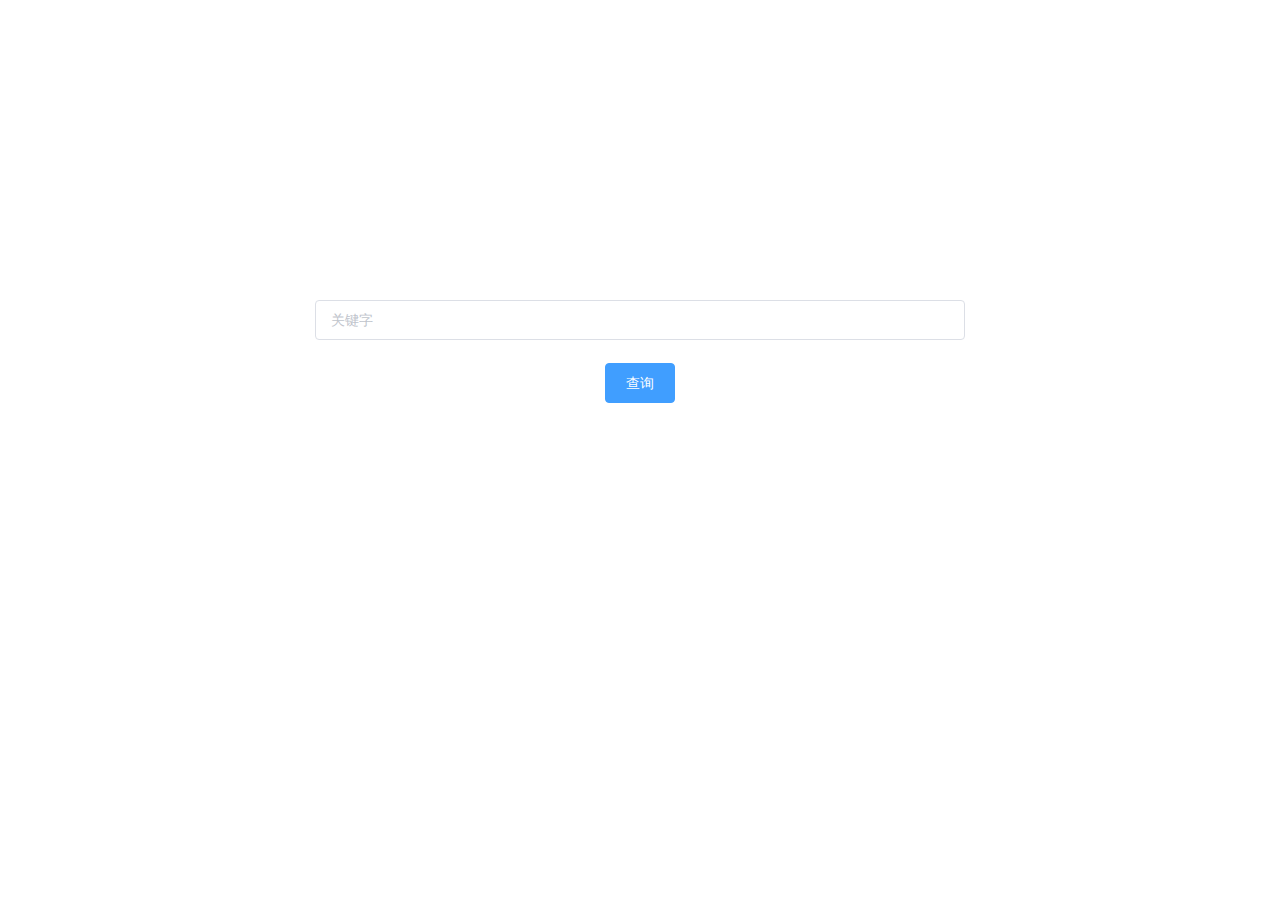
<file: templates/index.html>
<!DOCTYPE html><html><head><meta charset=utf-8><meta name=viewport content="width=device-width,initial-scale=1"><title>jianmingjiaocheng</title><link href=/static/css/app.503e75ffb0778492373739518164e365.css rel=stylesheet></head><body><div id=app></div><script type=text/javascript src=/static/js/manifest.2ae2e69a05c33dfc65f8.js></script><script type=text/javascript src=/static/js/vendor.5909449ce83b63717adc.js></script><script type=text/javascript src=/static/js/app.ba611c3eae596f8ca2cf.js></script></body></html>
</file>
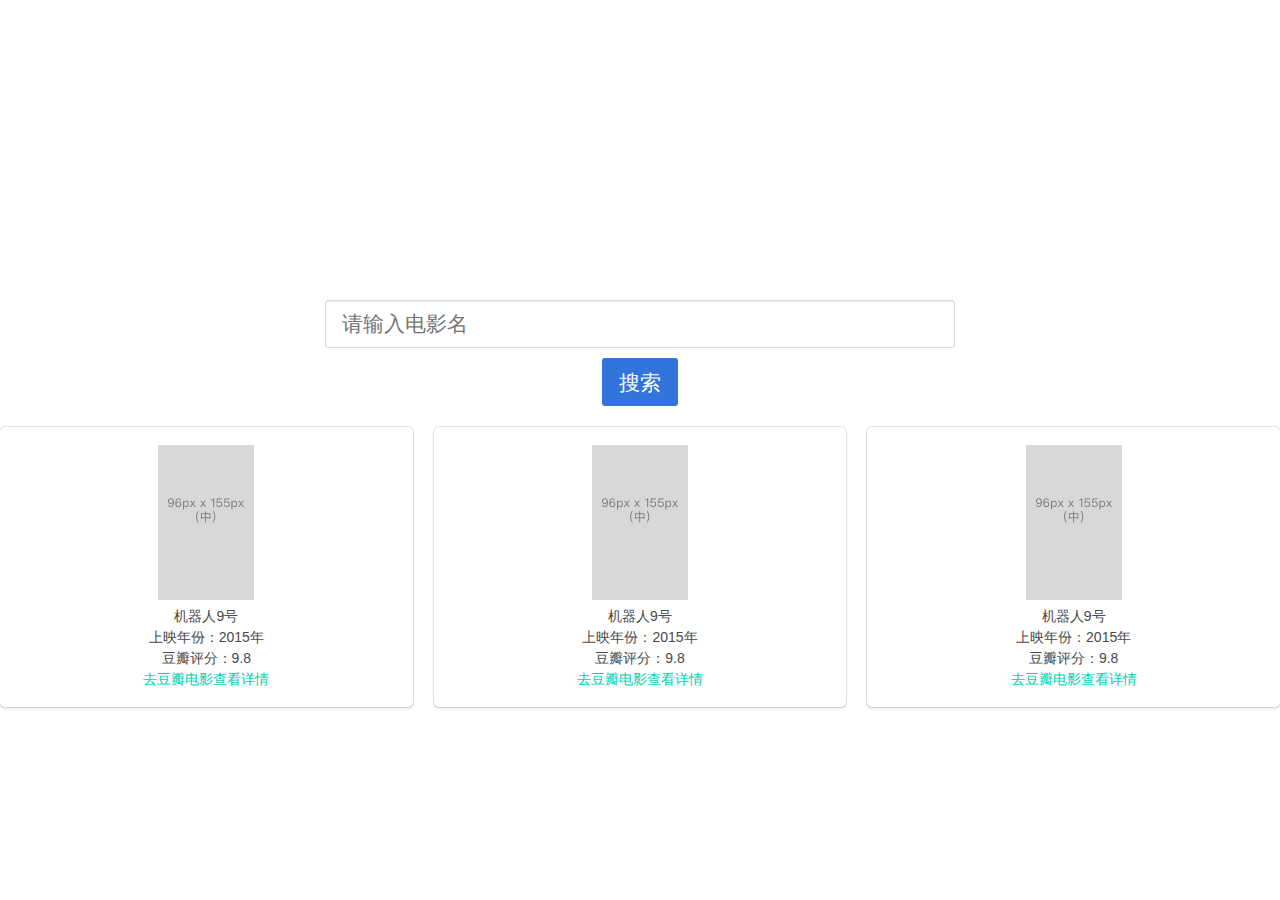
<file: templates/return.html>
<!DOCTYPE html>
<html lang="en">
<head>
    <meta charset="UTF-8">
    <link rel="stylesheet" href="../static/bulma-0.3.2/css/bulma.css">
    <title>{这里修改成你的小项目的名称}</title>
</head>
<body>
<div style="margin-top: 300px">
    <div class="columns">
        <div class="column is-6 is-offset-3">
            <div class="has-text-centered">
                <p class="control">
                    <input class="input is-large" type="text" placeholder="请输入电影名">
                </p>
                <a class="button is-info is-large">搜索</a>
            </div>
        </div>
    </div>
    <div class="columns">
        <div class="column is-4">
            <div class="box">
                <div class="has-text-centered">
                    <img src="../static/mv_images.png" alt="">
                    <p>机器人9号</p>
                    <p>上映年份：2015年</p>
                    <p>豆瓣评分：9.8</p>
                    <p><a href="" target="_blank">去豆瓣电影查看详情</a></p>
                </div>
            </div>
        </div>
        <div class="column is-4">
            <div class="box">
                <div class="has-text-centered">
                    <img src="../static/mv_images.png" alt="">
                    <p>机器人9号</p>
                    <p>上映年份：2015年</p>
                    <p>豆瓣评分：9.8</p>
                    <p><a href="" target="_blank">去豆瓣电影查看详情</a></p>
                </div>
            </div>
        </div>
        <div class="column is-4">
            <div class="box">
                <div class="has-text-centered">
                    <img src="../static/mv_images.png" alt="">
                    <p>机器人9号</p>
                    <p>上映年份：2015年</p>
                    <p>豆瓣评分：9.8</p>
                    <p><a href="" target="_blank">去豆瓣电影查看详情</a></p>
                </div>
            </div>
        </div>
    </div>
</div>
</body>
</html>
</file>
